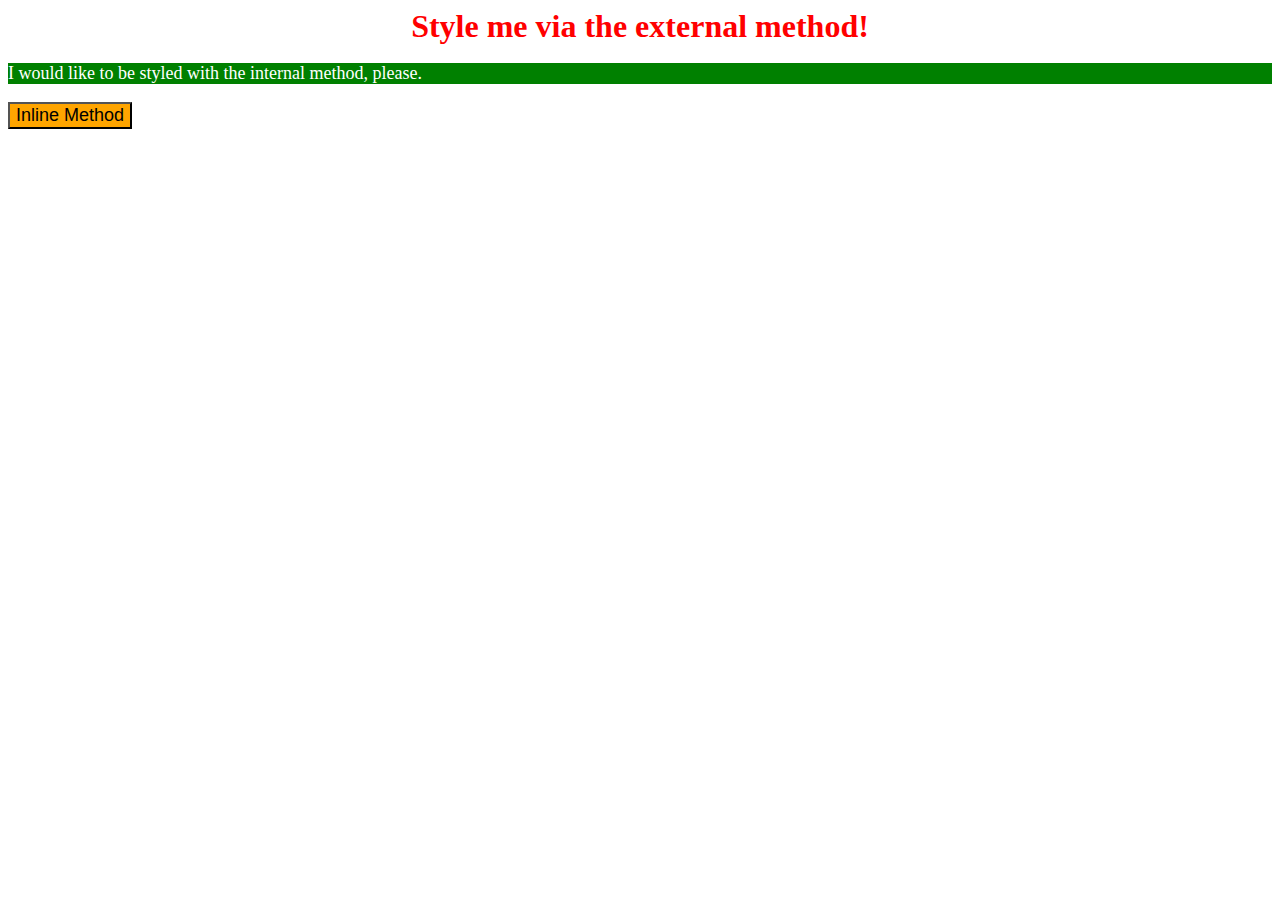
<file: foundations/01-css-methods/index.html>
<!DOCTYPE html>
<html lang="en">
  <head>
    <meta charset="UTF-8">
    <meta http-equiv="X-UA-Compatible" content="IE=edge">
    <meta name="viewport" content="width=device-width, initial-scale=1.0">
    <title>Methods for Adding CSS</title>
    <link rel="stylesheet" href="styles.css">
    <style>
      button {
        background-color: orange;
        font-size: 18px;
      }
    </style>
  </head>
  <body>
    <div class="external-method-style">Style me via the external method!</div>
    <p style="background-color: green; color: white; font-size: 18px;">I would like to be styled with the internal method, please.</p>
    <button>Inline Method</button>
  </body>
</html>
</file>
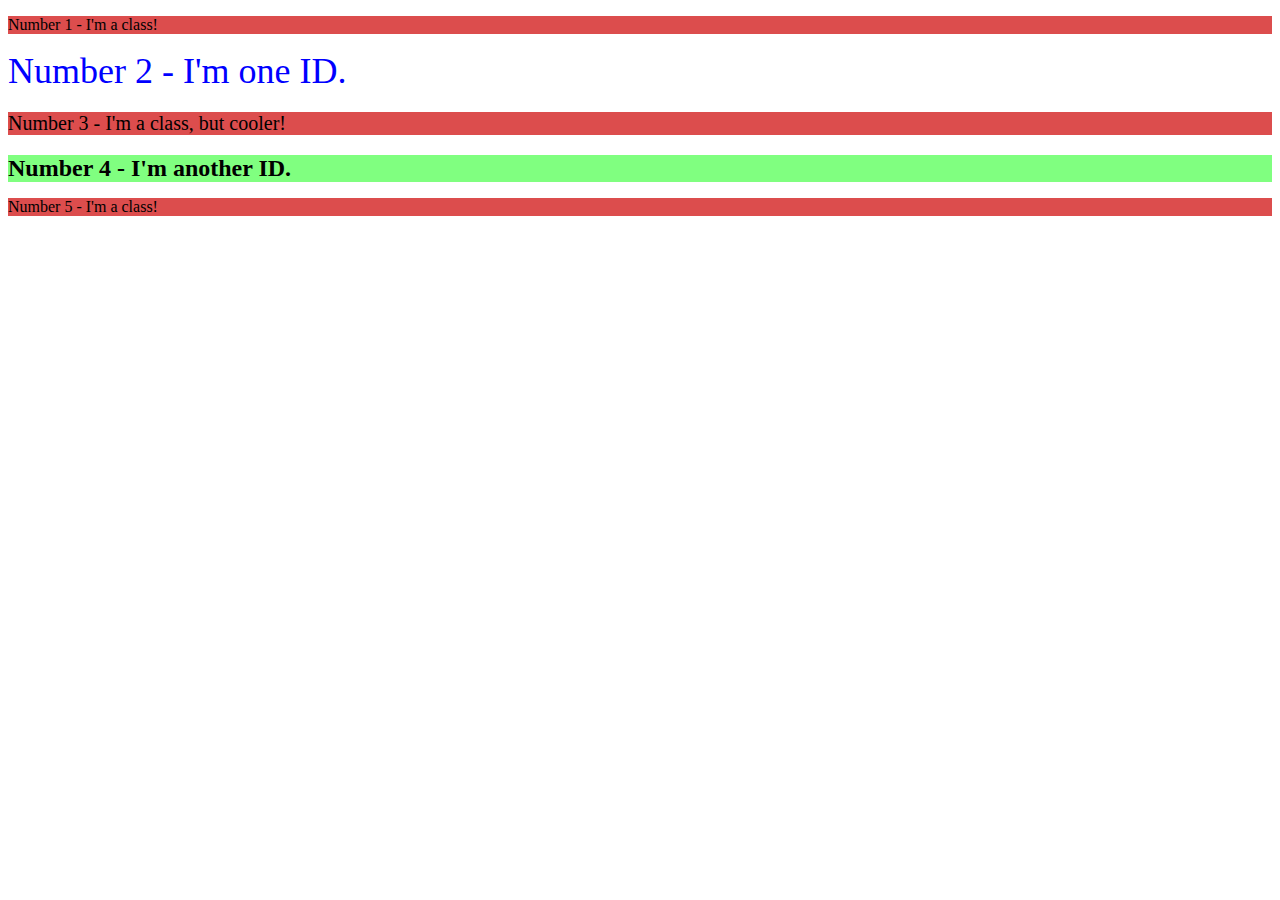
<file: foundations/02-class-id-selectors/index.html>
<!DOCTYPE html>
<html lang="en">
  <head>
    <meta charset="UTF-8">
    <meta http-equiv="X-UA-Compatible" content="IE=edge">
    <meta name="viewport" content="width=device-width, initial-scale=1.0">
    <title>Class and ID Selectors</title>
    <link rel="stylesheet" href="style.css">
  </head>
  <body>
    <p class="odd-numbered-elements">Number 1 - I'm a class!</p>
    <div id="one-ID">Number 2 - I'm one ID.</div>
    <p class="cooler-odd-numbered-element">Number 3 - I'm a class, but cooler!</p>
    <div id="another-ID">Number 4 - I'm another ID.</div>
    <p class="odd-numbered-elements">Number 5 - I'm a class!</p>
  </body>
</html>
</file>
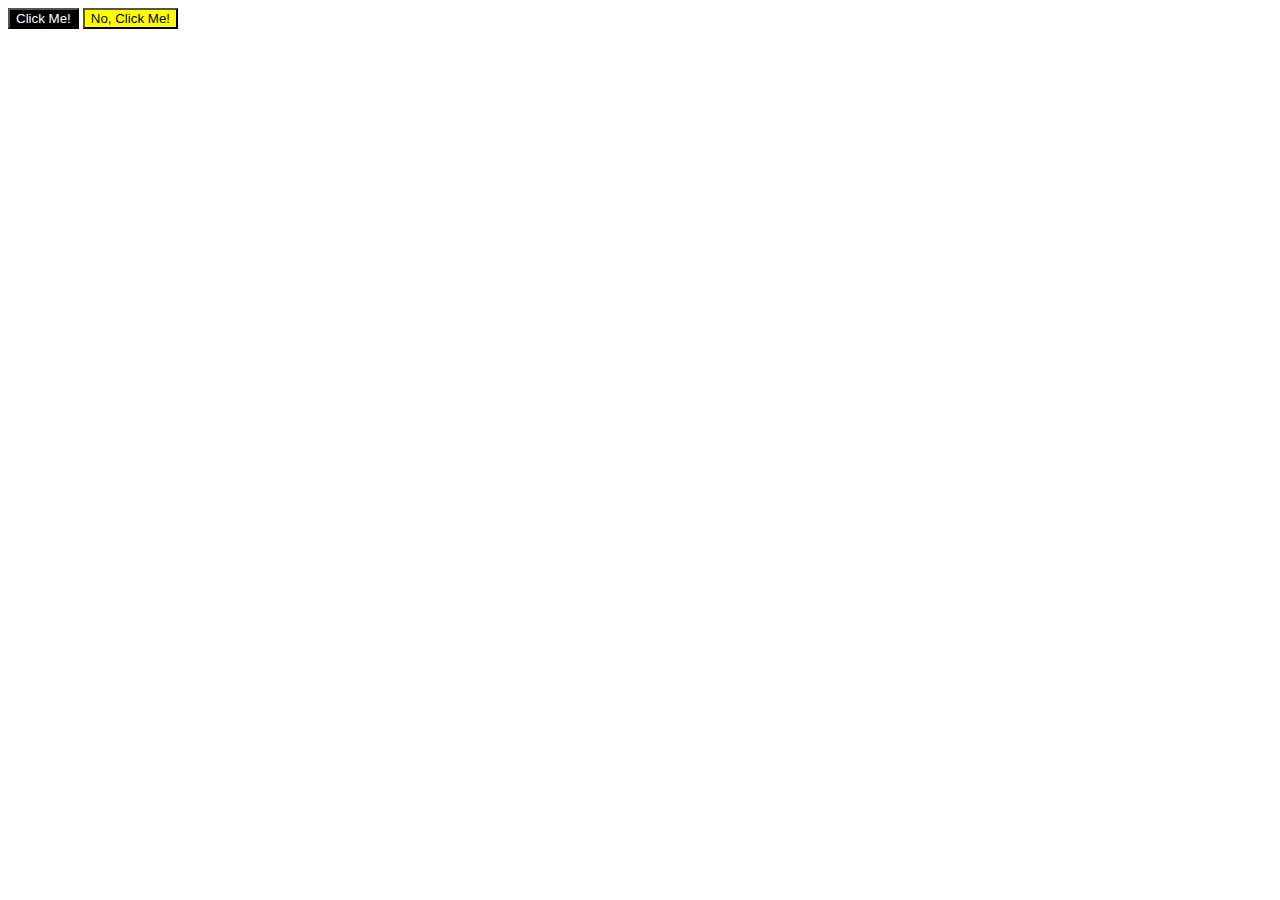
<file: foundations/03-grouping-selectors/index.html>
<!DOCTYPE html>
<html lang="en">
  <head>
    <meta charset="UTF-8">
    <meta http-equiv="X-UA-Compatible" content="IE=edge">
    <meta name="viewport" content="width=device-width, initial-scale=1.0">
    <title>Grouping Selectors</title>
    <link rel="stylesheet" href="style.css">
  </head>
  <body>
    <button class="BlackClickMe">Click Me!</button>
    <button class="YellowNoClickMe">No, Click Me!</button>
  </body>
</html>
</file>
<file: foundations/01-css-methods/styles.css>
.external-method-style {
  color: red;
  font-weight: bold;
  font-size: 32px;
  text-align: center;
}
</file>
<file: foundations/02-class-id-selectors/style.css>
.odd-numbered-elements, .cooler-odd-numbered-element {
    background-color: rgb(220, 77, 77);
}

.cooler-odd-numbered-element {
    font-size: 20px;
}

#one-ID {
    color: rgb(0, 0, 255);
    font-size: 36px;
}

#another-ID {   
    background-color: rgb(128, 255, 128);
    font-size: 24px;
    font-weight: bold;
}
</file>
<file: foundations/03-grouping-selectors/style.css>
.BlackClickMe .YellowNoClickMe {
    font-size: 28px;
    font-family: Helvetica, "Times New Roman", sans-serif;
}

.BlackClickMe {
    background-color: black;
    color: white;
}
.YellowNoClickMe {
    background-color: yellow;
    color: black;
}
</file>
